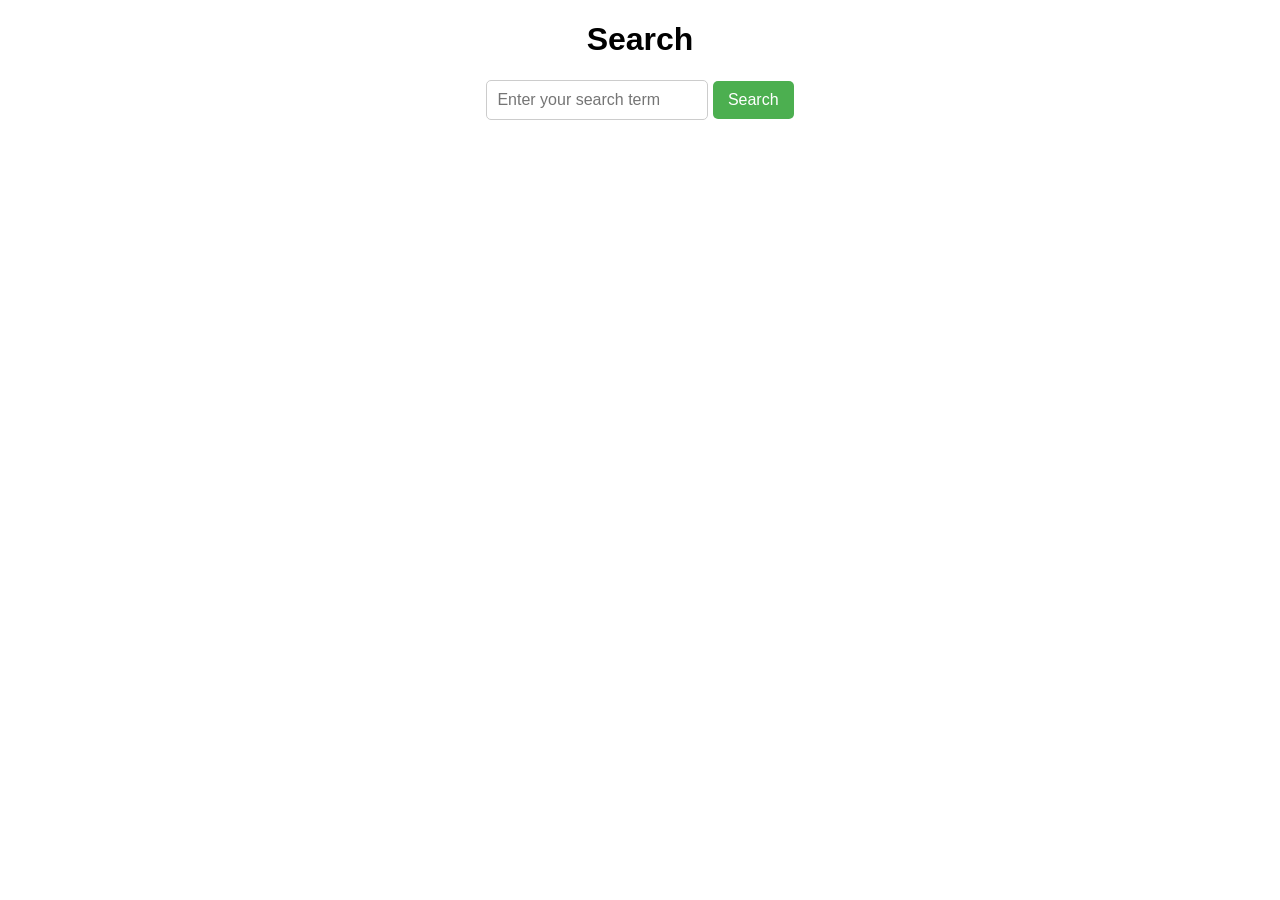
<file: Templates/index.html>
<!DOCTYPE html>
<html>
<head>
    <title id="title">Search Page</title>
    <link rel="icon" href="favicon.ico" type="image/ico">

    <style>
        body {
            font-family: Arial, sans-serif;
        }
        
        .container {
            max-width: 400px;
            margin: 0 auto;
            padding: 20px;
        }
        
        h1 {
            text-align: center;
        }

        .search-form {
            display: flex;
        }
        
        .search-input {
            flex: 1;
            padding: 10px;
            border: 1px solid #ccc;
            border-radius: 5px;
            font-size: 16px;
        }
        
        .search-button {
            padding: 10px 15px;
            background-color: #4CAF50;
            color: #fff;
            border: none;
            border-radius: 5px;
            font-size: 16px;
            cursor: pointer;
        }
        
        .search-button:hover {
            background-color: #45a049;
        }
        
        .form {
            margin-top: 20px;
            display: flex;
            justify-content: center;
        }
    </style>
    <script>
        window.onload = function() {
            var titleElement = document.getElementById('title');
            var phrases = ["Search for products", "Phones", "Laptops", "Earphones","T-Shirts","Books"];
            var currentIndex = 0;

            setInterval(function() {
                titleElement.innerText = phrases[currentIndex];
                currentIndex = (currentIndex + 1) % phrases.length;
            }, 2000); // Change phrase every 2 seconds (2000 milliseconds)
        };
    </script>
</head>
<body>
    <div class="content">
        <h1 style="text-align: center">Search</h1>
    
        <div class="form">
            <form action="/review" method="POST">
                <input type="text" name="content" id="content" class="search-input" placeholder="Enter your search term">
                <input type="submit" value="Search" class="search-button">
            </form>
        </div>
    </div>
    
</body>
</html>
</file>
